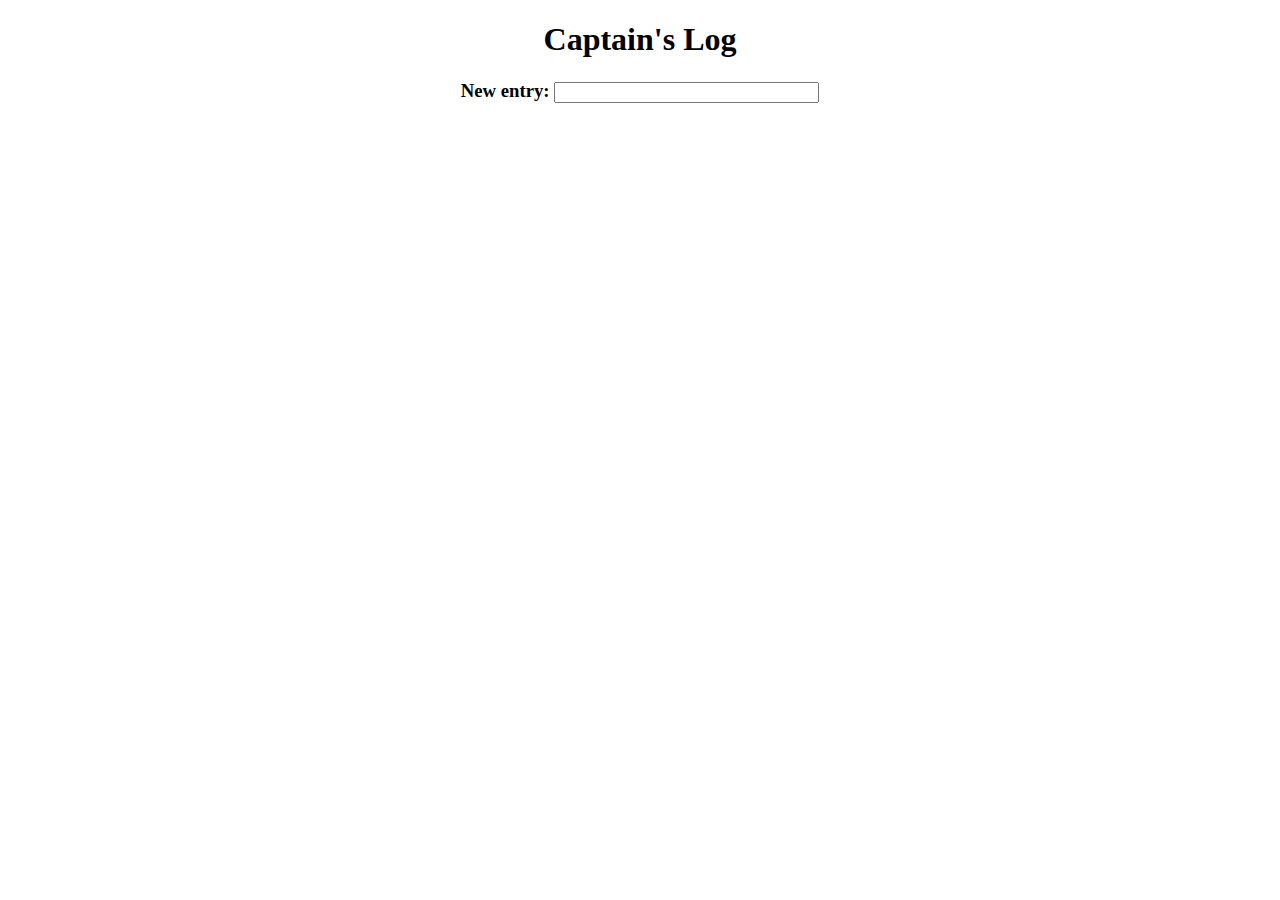
<file: captainslog/index.html>
<!DOCTYPE html>

<html>

<head>
    <meta charset="utf-8" />
    <title>Captain's Log</title>
    <link rel="stylesheet" href="style.css" />
    <script src="https://ajax.googleapis.com/ajax/libs/jquery/3.1.1/jquery.min.js"></script>
    <script>
    $(document).ready(function() {
        function reload() {
            $("#log").html(localStorage['log']);
        }

        function add() {
            var cur_date = new Date();
            var new_log = $("#msg").val();
            var new_tot = cur_date.toLocaleString() + " - " + new_log + "<br>" + localStorage['log'];
            localStorage.setItem('log', new_tot);

            reload();
        }

        $('#msg').keyup(function(e) {
            if (e.keyCode == 13) {
                add();
                return false; //<---- Add this line
            }
        });

        reload();
    });
    
    </script>
</head>

<body>
    <h1>Captain's Log</h1>
    <h3>New entry:
        <input type="text" id="msg" name="msg" size="30" />
    </h3>
    <div id="log"></div>
</body>

</html>
</file>
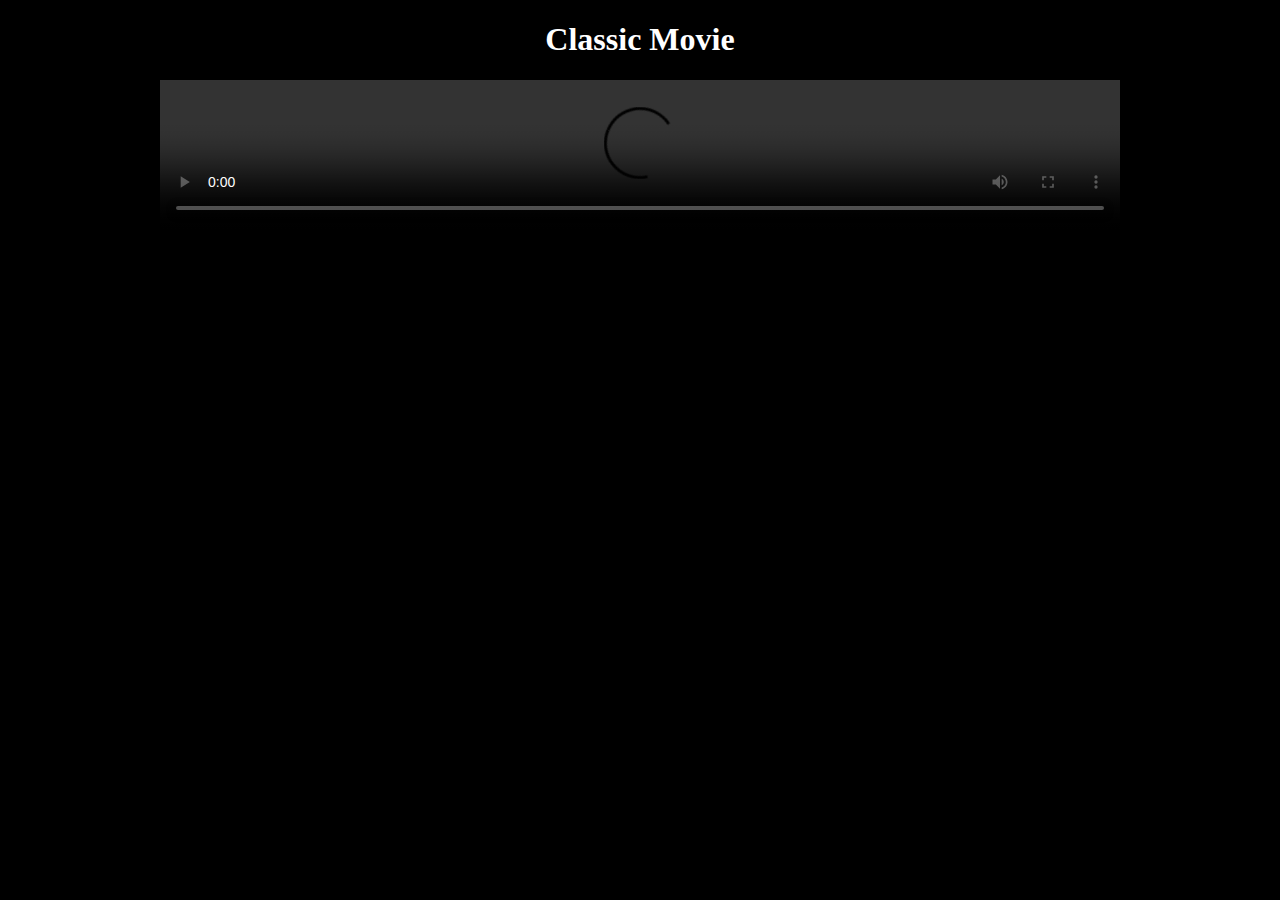
<file: movie_annotation/index.html>
<!DOCTYPE html>
<html>
<head>
<meta charset="utf-8" />
<title>Classic Movie</title>
<link rel="stylesheet" href="style.css" type="text/css" />
</head>

<body>

<h1 id="title">Classic Movie</h1>

<video src="https://www.cs.tufts.edu/comp/20/classic.mp4" id="classic_video" controls></video>
<div id="movie_quotes"></div>

<script>
    // Complete this section and create a CSS file named style.css

    var quotes = [
        [ 24, "Igor: DR. FRANKENSTEIN?!?!?"],
        [ 31, "Dr. Frederick Frankenstein: Frokensteen."],
        [ 34, "Igor: You're putting me on."],
        [ 36, 'Dr. Frederick Frankenstein: No, it pronounced, "Frokensteen".'],
        [ 39.5, 'Igor: Do you also say Froaderick?'],
        [ 42, 'Dr. Frederick Frankenstein: No . . . "Frederick."'],
        [ 44, "Igor: Well, why isn't it 'Froaderick Frokensteen'?"],
        [ 47, 'Dr. Frederick Frankenstein: It isn\'t, it\'s "Frederick Frokensteen"'],
        [ 50, 'Igor: I see.'],
        [ 51.5, 'Dr. Frederick Frankenstein: You must be Igor. [He pronounces it ee-gor.]'],
        [ 53, 'Igor: No, it\'s pronounced "eye-gor."'],
        [ 57, 'Dr. Frederick Frankenstein: But they told me it was "ee-gor"...'],
        [ 58.5, 'Igor: Well, they were wrong then, weren\'t they?'],
        [ 61.5, 'Dr. Frederick Frankenstein: Uh, you were sent here by Herr Falkstein, weren\'t you?'],
        [ 65, 'Igor: Yes. My grandfather used to work for your grandfather.'],
        [ 71, 'Dr. Frederick Frankenstein: How nice.'],
        [ 72, 'Igor: Of course the rates have gone up.'],
        [ 74, 'Dr. Frederick Frankenstein: Of course, of course, I\'m sure we\'ll get along splendidly. Oh, I uh, you know I don\'t mean to embarrass you, but I\'m rather a brilliant surgeon. Perhaps I can help you with that hump.' ],
        [ 89, 'Igor: What hump?'],
        [ 95, '']
    ]

    var classic_video = document.getElementById("classic_video");
    classic_video.addEventListener("timeupdate", changeQuote);

    function changeQuote(){
        for(var i=0; i<quotes.length; i++){
            if (classic_video.currentTime > quotes[i][0] && classic_video.currentTime < quotes[i+1][0]){
                document.getElementById("movie_quotes").innerHTML = quotes[i][1];
                break;
            }
        }
    }
</script>
</body>
</html>
</file>
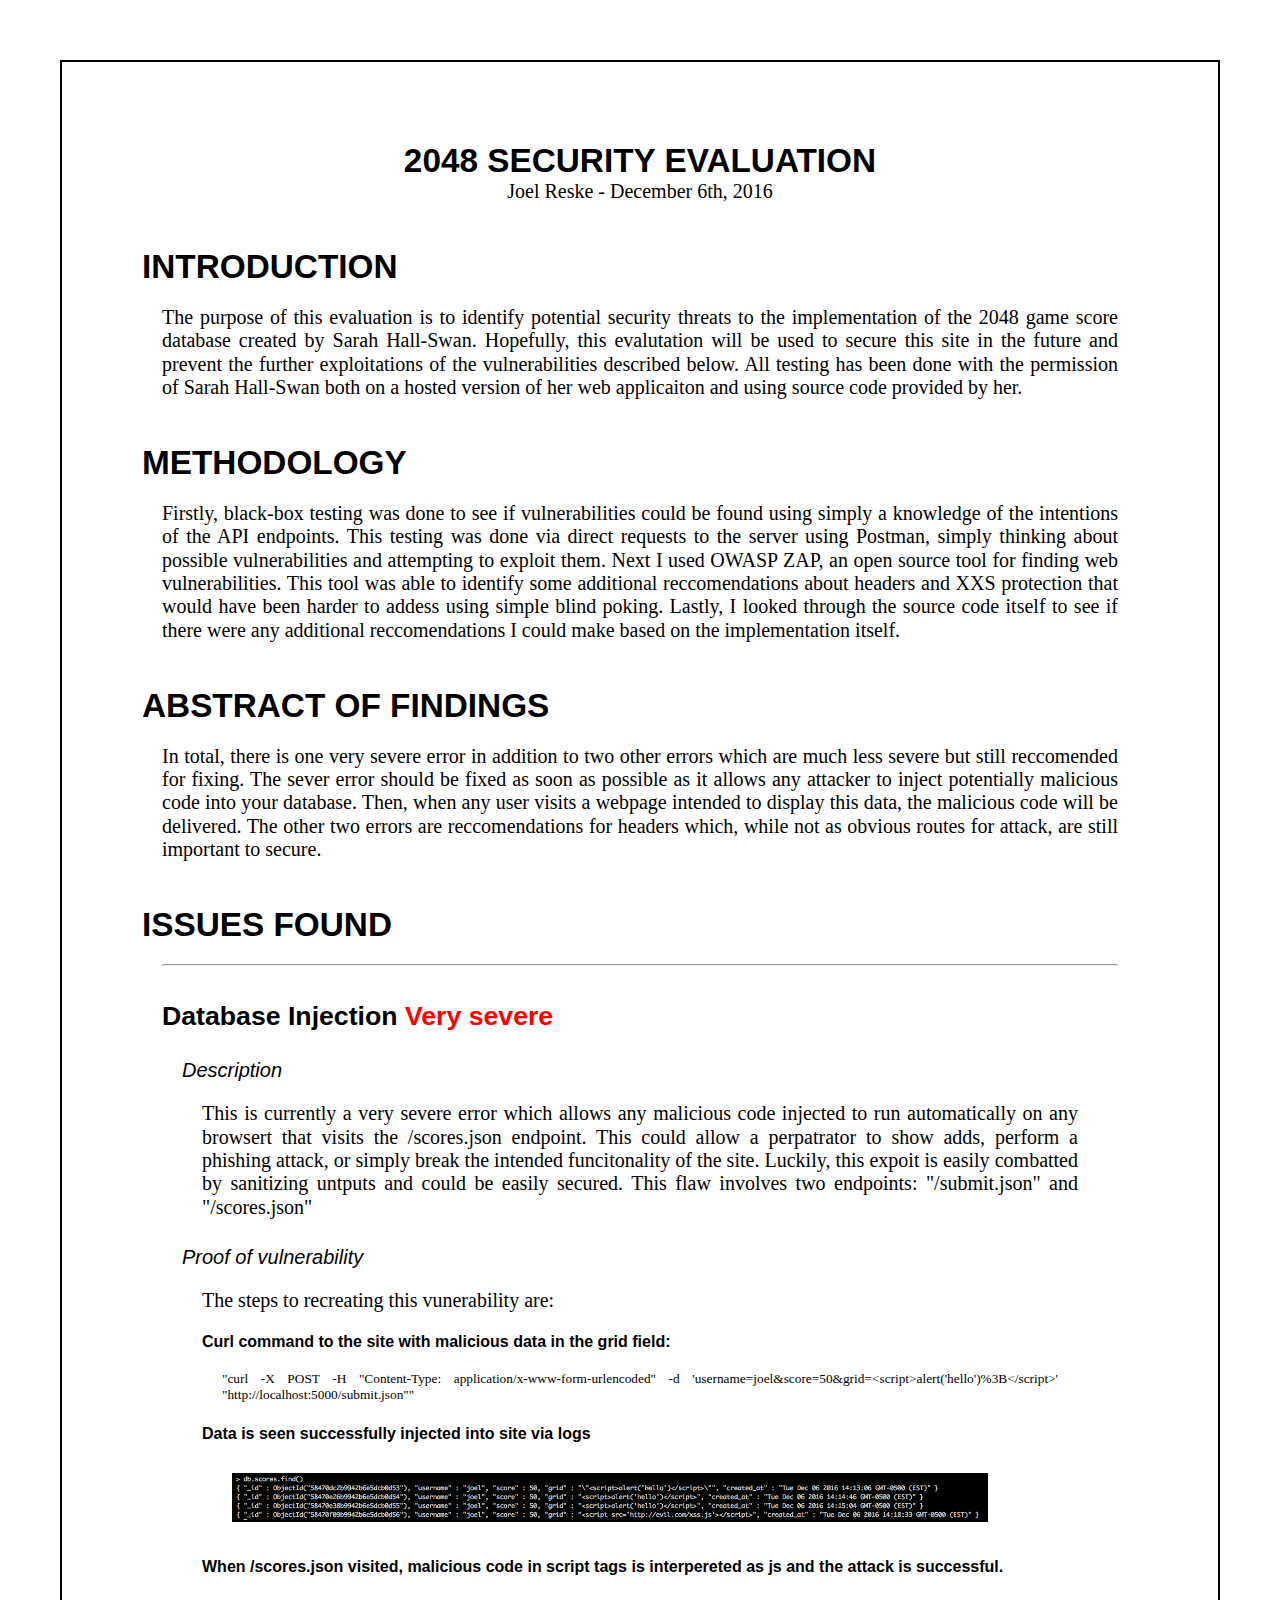
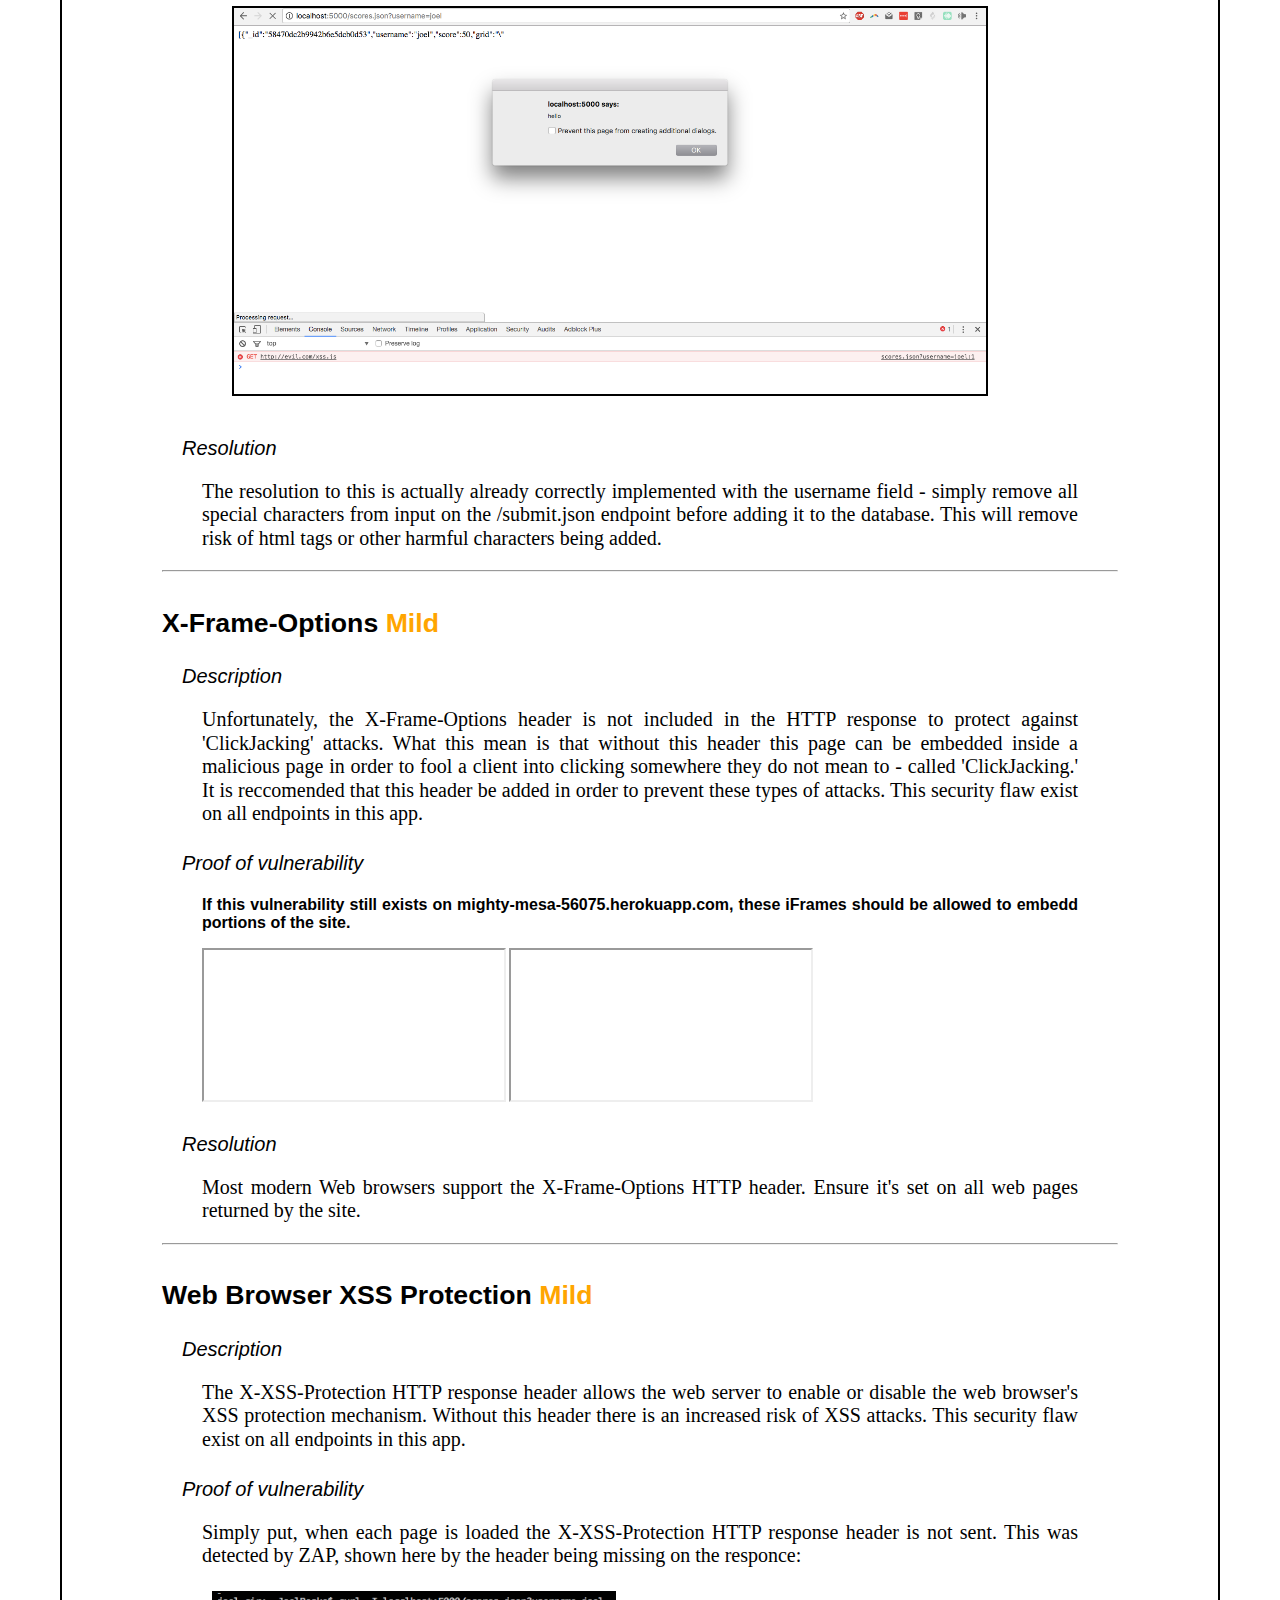
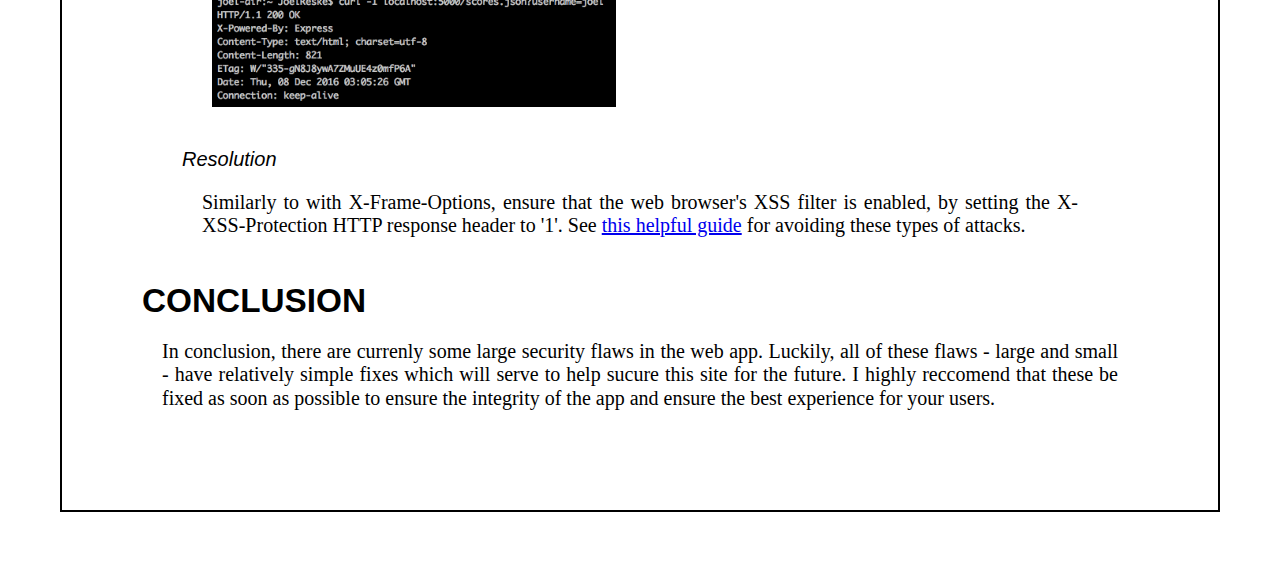
<file: security/index.html>
<!DOCTYPE html>
<html>

<head>
    <title>Joel Reske - Security</title>
    <!-- Latest compiled and minified CSS -->
    <link rel="stylesheet" type="text/css" href="ACM-SIGCHI-Extended-Abstracts-format.css">
    <link rel="stylesheet" type="text/css" href="style.css">
</head>

<body>
    <div style="text-align: center;">
        <h1 style="margin: 0;">2048 Security Evaluation</h1>
        <p>Joel Reske - December 6th, 2016</p>
    </div>
    <h1>Introduction</h1>
    <section>
        <p>The purpose of this evaluation is to identify potential security threats to the implementation of the 2048 game score database created by Sarah Hall-Swan. Hopefully, this evalutation will be used to secure this site in the future and prevent the further exploitations of the vulnerabilities described below. All testing has been done with the permission of Sarah Hall-Swan both on a hosted version of her web applicaiton and using source code provided by her.</p>
    </section>

    <h1>Methodology</h1>
    <section>
        <p>Firstly, black-box testing was done to see if vulnerabilities could be found using simply a knowledge of the intentions of the API endpoints. This testing was done via direct requests to the server using Postman, simply thinking about possible vulnerabilities and attempting to exploit them. Next I used OWASP ZAP, an open source tool for finding web vulnerabilities. This tool was able to identify some additional reccomendations about headers and XXS protection that would have been harder to addess using simple blind poking. Lastly, I looked through the source code itself to see if there were any additional reccomendations I could make based on the implementation itself.</p>
    </section>

    <h1>Abstract of Findings</h1>
    <section>
        <p>In total, there is one very severe error in addition to two other errors which are much less severe but still reccomended for fixing. The sever error should be fixed as soon as possible as it allows any attacker to inject potentially malicious code into your database. Then, when any user visits a webpage intended to display this data, the malicious code will be delivered. The other two errors are reccomendations for headers which, while not as obvious routes for attack, are still important to secure.</p>
    </section>

    <h1>Issues Found</h1>
    <section>
        <hr>
        <h2>Database Injection <b style="color:red;">Very severe</b>
        </h2>
        <section>
            <h3>Description</h3>
            <section>
                <p>This is currently a very severe error which allows any malicious code injected to run automatically on any browsert that visits the /scores.json endpoint. This could allow a perpatrator to show adds, perform a phishing attack, or simply break the intended funcitonality of the site. Luckily, this expoit is easily combatted by sanitizing untputs and could be easily secured. This flaw involves two endpoints: "/submit.json" and "/scores.json"</p>
            </section>
            <h3>Proof of vulnerability</h3>
            <section>
                <p>The steps to recreating this vunerability are:</p>
                <h4>Curl command to the site with malicious data in the grid field:</h4>
                <section>
                    <q>curl -X POST -H &quot;Content-Type: application/x-www-form-urlencoded&quot; -d 'username=joel&amp;score=50&amp;grid=&lt;script&gt;alert('hello')%3B&lt;/script&gt;' &quot;http://localhost:5000/submit.json&quot;</q>
                </section>
                <h4>Data is seen successfully injected into site via logs</h4>
                <section>
                    <img src="server_out.png">
                </section>
                <h4>When /scores.json visited, malicious code in script tags is interpereted as js and the attack is successful.</h4>
                <section>
                    <img src="result.png">
                </section>
            </section>
            <h3>Resolution</h3>
            <section>
                <p>The resolution to this is actually already correctly implemented with the username field - simply remove all special characters from input on the /submit.json endpoint before adding it to the database. This will remove risk of html tags or other harmful characters being added.</p>
            </section>
        </section>
        <hr>
        <h2>X-Frame-Options <b style="color:orange;">Mild</b>
        </h2>
        <section>
            <h3>Description</h3>
            <section>
                <p>Unfortunately, the X-Frame-Options header is not included in the HTTP response to protect against 'ClickJacking' attacks. What this mean is that without this header this page can be embedded inside a malicious page in order to fool a client into clicking somewhere they do not mean to - called 'ClickJacking.' It is reccomended that this header be added in order to prevent these types of attacks. This security flaw exist on all endpoints in this app.</p>
            </section>
            <h3>Proof of vulnerability</h3>
            <section>
                <h4>If this vulnerability still exists on mighty-mesa-56075.herokuapp.com, these iFrames should be allowed to embedd portions of the site.</h4>
                <br>
                <iframe src="https://mighty-mesa-56075.herokuapp.com/scores.json?username=mchowgrading"></iframe>
                <iframe src="https://mighty-mesa-56075.herokuapp.com/"></iframe>
            </section>
            <h3>Resolution</h3>
            <section>
                <p>Most modern Web browsers support the X-Frame-Options HTTP header. Ensure it's set on all web pages returned by the site.</p>
            </section>
        </section>
        <hr>
        <h2>Web Browser XSS Protection <b style="color:orange;">Mild</b>
        </h2>
        <section>
            <h3>Description</h3>
            <section>
                <p>The X-XSS-Protection HTTP response header allows the web server to enable or disable the web browser's XSS protection mechanism. Without this header there is an increased risk of XSS attacks. This security flaw exist on all endpoints in this app.</p>
            </section>
            <h3>Proof of vulnerability</h3>
            <section>
                <p>Simply put, when each page is loaded the X-XSS-Protection HTTP response header is not sent. This was detected by ZAP, shown here by the header being missing on the responce:</p>
                <img style="width:400px;" src="headers.png">
            </section>
            <h3>Resolution</h3>
            <section>
                <p>Similarly to with X-Frame-Options, ensure that the web browser's XSS filter is enabled, by setting the X-XSS-Protection HTTP response header to '1'. See <a href="https://www.owasp.org/index.php/XSS_(Cross_Site_Scripting)_Prevention_Cheat_Sheet">this helpful guide</a> for avoiding these types of attacks.</p>
            </section>
        </section>
    </section>
    <h1>Conclusion</h1>
    <section>
        <p>In conclusion, there are currenly some large security flaws in the web app. Luckily, all of these flaws - large and small - have relatively simple fixes which will serve to help sucure this site for the future. I highly reccomend that these be fixed as soon as possible to ensure the integrity of the app and ensure the best experience for your users.</p>
    </section>
</body>

</html>
</file>
<file: captainslog/style.css>
body{
    text-align: center;
}
#log{
    position: absolute; 
    text-align: left;
    left: 50%;
    -ms-transform: translateX(-50%); /* IE 9 */
    -webkit-transform: translateX(-50%); /* Chrome, Safari, Opera */
    transform: translateX(-50%);
}
</file>
<file: movie_annotation/style.css>
body{
    background-color: black;
    text-align: center;
}
#title{
    color: white;
    text-align: center;
    width: 100%;
}
#classic_video{
    width: 100%;
    max-width: 960px;
}
#movie_quotes{
    text-align: center;
    width: 100%;
    margin-top:30px;
    color:white;
}
</file>
<file: security/ACM-SIGCHI-Extended-Abstracts-format.css>
// This file taken from https://github.com/thomaspark/pubcss, a project to 
//  create css styles for many acedemic formats. 

@page {
  size: 8.5in 11in;
  margin: 0.85in 0.75in 1in 0.75in;
  
  @footnotes {
    columns: 2;
    margin-top: 2em;
    border-top: 0.5px solid #000000;
    padding-top: 1em;
  }
}
body {
  -webkit-column-count: 2;
  -moz-column-count: 2;
  column-count: 2;
  -webkit-column-gap: balance;
  -moz-column-gap: balance;
  column-gap: balance;
  -webkit-column-gap: 0.33in;
  -moz-column-gap: 0.33in;
  column-gap: 0.33in;
}
.footnote {
  float: prince-column-footnote;
}
caption {
  caption-side: bottom;
}
html {
  font-size: 10pt;
}
body {
  font-family: "Times New Roman", Times, serif;
  text-align: justify;
  hyphens: none;
}
h1,
h2,
h3,
h4,
h5,
h6 {
  -webkit-column-break-after: avoid;
  column-break-after: avoid;
  break-after: avoid;
  font-family: Helvetica, sans-serif;
  font-weight: bold;
  hyphens: none;
}
h1 {
  font-size: 9pt;
}
h2 {
  font-size: 9pt;
}
h3 {
  font-size: 9pt;
}
h4 {
  font-size: 9pt;
}
h5 {
  font-size: 9pt;
}
h6 {
  font-size: 9pt;
}
p {
  margin: 0 0 0.667em;
  line-height: 1.17;
  text-indent: 0;
}
small {
  font-size: 8pt;
}
code {
  font-family: Courier, monospace;
  font-size: 9pt;
  font-weight: 400;
  white-space: nowrap;
}
q:before {
  content: "\"";
}
q:after {
  content: "\"";
}
q > q:before {
  content: "\'";
}
q > q:after {
  content: "\'";
}
table {
  width: 100%;
  margin: 1em 0;
  border-collapse: collapse;
}
th,
td {
  padding: 0.333em;
  border: 2px solid #000000;
  text-align: center;
}
caption {
  margin: 0.667em 0 0;
  font-weight: bold;
}
figure {
  margin: 1em 0 2.333em;
  text-align: center;
}
figcaption {
  font-weight: bold;
}
.footnote {
  margin-left: 0.333em;
  padding-left: 0.667em;
}
.footnote::footnote-call {
  vertical-align: super;
  line-height: none;
  font-size: 66%;
}
.footnote::footnote-marker {
  font-size: 66%;
  footnote-style-position: inside;
}
cite {
  display: block;
  position: relative;
  margin-left: 2.5em;
  -webkit-column-break-inside: avoid;
  column-break-inside: avoid;
  break-inside: avoid;
  font-style: normal;
  text-align: left;
}
cite:before {
  position: absolute;
  display: inline-block;
  margin-left: -2.5em;
}
cite a {
  text-decoration: none;
}
a[href^="#"] {
  color: inherit;
  text-decoration: none;
}
@page {
  
}
body > :first-child {
  counter-reset: page 1;
}
table {
  counter-increment: table;
}
caption:before {
  content: "Table " counter(table) ". ";
}
figure {
  counter-increment: figure;
}
figcaption:before {
  content: "Figure " counter(figure) ". ";
}
.footnote {
  counter-increment: footnote;
}
.footnote::footnote-call {
  content: counter(footnote);
}
.footnote::footnote-marker {
  content: counter(footnote);
}
a[href^="#"] {
  content: target-counter(attr(href, url), reference);
}
a[href^="#"]:before {
  content: "[";
}
a[href^="#"]:after {
  content: "]";
}
a[href^="#"].section {
  content: target-counter(attr(href, url), section);
}
a[href^="#"].section:before {
  content: "";
}
a[href^="#"].section:after {
  content: "";
}
a[href^="#"].subsection {
  content: target-counter(attr(href, url), section) "." target-counter(attr(href, url), subsection);
}
a[href^="#"].subsection:before {
  content: "";
}
a[href^="#"].subsection:after {
  content: "";
}
a[href^="#"].subsubsection {
  content: target-counter(attr(href, url), section) "." target-counter(attr(href, url), subsection) "." target-counter(attr(href, url), subsubsection);
}
a[href^="#"].subsubsection:before {
  content: "";
}
a[href^="#"].subsubsection:after {
  content: "";
}
a[href^="#"].subsubsubsection {
  content: target-counter(attr(href, url), section) "." target-counter(attr(href, url), subsection) "." target-counter(attr(href, url), subsubsection) "." target-counter(attr(href, url), subsubsubsection);
}
a[href^="#"].subsubsubsection:before {
  content: "";
}
a[href^="#"].subsubsubsection:after {
  content: "";
}
a[href^="#"].figure {
  content: target-counter(attr(href, url), figure);
}
a[href^="#"].figure:before {
  content: "Figure ";
}
a[href^="#"].figure:after {
  content: "";
}
a[href^="#"].table {
  content: target-counter(attr(href, url), table);
}
a[href^="#"].table:before {
  content: "Table ";
}
a[href^="#"].table:after {
  content: "";
}
.cites > :not(:first-child):before {
  content: none;
}
.cites > :not(:last-child):after {
  content: ", ";
}
cite {
  counter-increment: reference;
}
cite:before {
  content: "" counter(reference) ".";
}
.col-1 {
  -webkit-column-count: 1;
  -moz-column-count: 1;
  column-count: 1;
}
.col-2 {
  -webkit-column-count: 2;
  -moz-column-count: 2;
  column-count: 2;
}
.col-3 {
  -webkit-column-count: 3;
  -moz-column-count: 3;
  column-count: 3;
}
.col-4 {
  -webkit-column-count: 4;
  -moz-column-count: 4;
  column-count: 4;
}
.col-span {
  -webkit-column-span: all;
  -moz-column-span: all;
  column-span: all;
}
.page-break-after {
  -webkit-column-break-after: always;
  column-break-after: always;
  break-after: always;
}
.page-break-before {
  -webkit-column-break-after: always;
  column-break-after: always;
  break-after: always;
}
.col-break-after {
  -webkit-column-break-after: always;
  column-break-after: always;
  break-after: always;
}
.col-break-before {
  -webkit-column-break-after: always;
  column-break-after: always;
  break-after: always;
}
.counter-skip h1:before,
.counter-skip h2:before,
.counter-skip h3:before,
.counter-skip h4:before,
.counter-skip h5:before,
.counter-skip h6:before,
.counter-skip:before {
  margin-right: 0 !important;
  content: "" !important;
}
h1,
h2,
h3,
h4,
h5 {
  margin: 1.333em 0 0 0;
}
h1 {
  text-transform: uppercase;
}
h3 {
  font-style: italic;
  font-weight: normal;
}
header {
  margin-bottom: 1em;
}
header h1 {
  margin: 0 0 3pt;
  text-align: center;
  text-transform: none;
  font-size: 18pt;
}
header h2 {
  margin: 18pt 0;
  text-align: center;
  font-size: 12pt;
  font-weight: normal;
}
ul,
ol {
  margin-left: 2em;
}
li {
  margin-left: -0.333em;
  margin-bottom: 0.667em;
}
.authors {
  column-gap: 0;
}
.authors + .authors {
  margin-top: 0.667em;
}
.author {
  break-inside: avoid;
  column-break-after: always;
  text-align: center;
  font-size: 12pt;
}
.author > :first-child {
  font-weight: bold;
}
.copyright {
  height: 1.5in;
  float: column-bottom;
  font-size: 8pt;
}
.copyright > * {
  position: absolute;
  left: 0;
  bottom: 0;
  width: 3.333in;
}
.copyright li {
  margin-bottom: 0;
}
caption,
figcaption {
  font-size: 9pt;
}
</file>
<file: security/style.css>
body{
  -webkit-column-count: 1;
  -moz-column-count: 1;
  column-count: 1;
  padding: 80px;
  border: 2px solid black;
  margin: 60px;
}
img{
  margin: 10px;
  border: 2px solid black;
  width: 90%;
}
h1 {
  font-size: 25pt;
}
h2 {
  font-size: 20pt;
}
h3 {
  font-size: 15pt;
}
h4 {
  font-size: 12pt;
}
h5 {
  font-size: 10pt;
}
h6 {
  font-size: 10pt;
}
p {
  font-size: 15pt;
}
section{
  margin: 20px;
}
</file>
